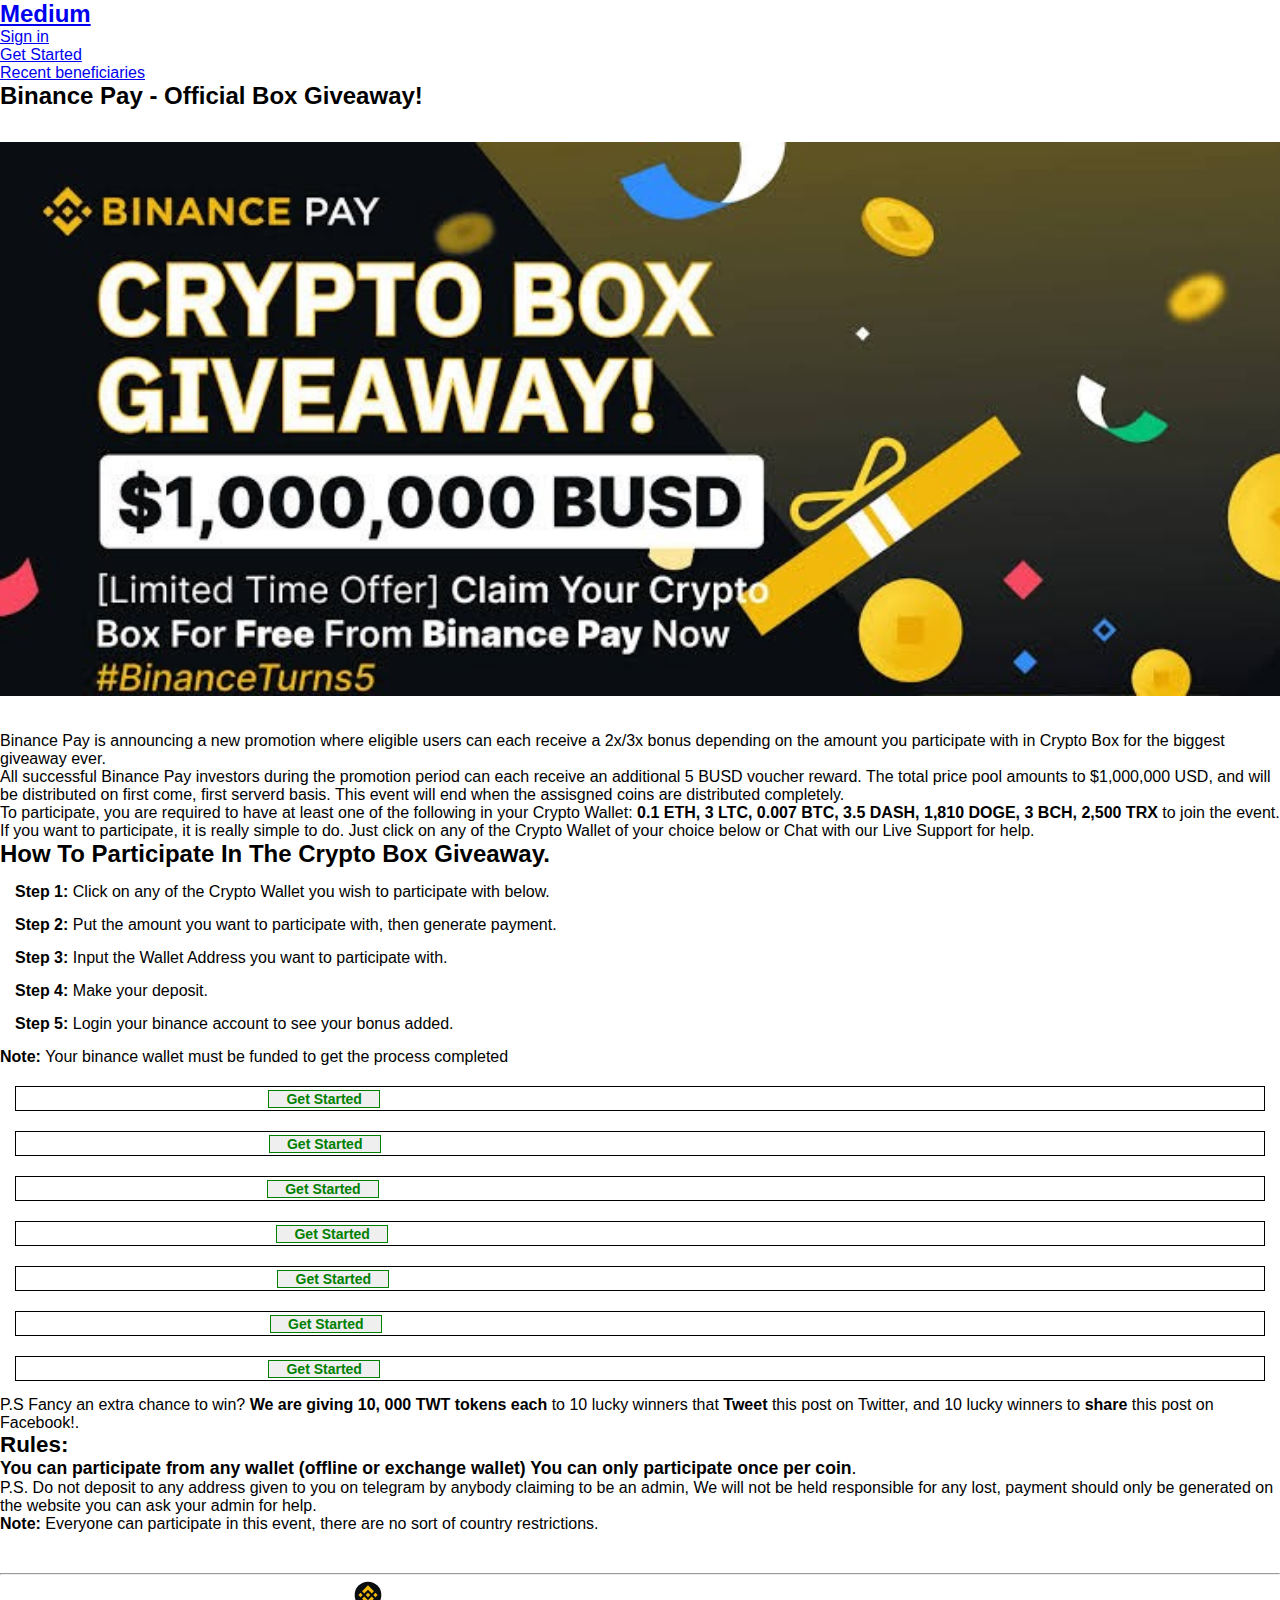
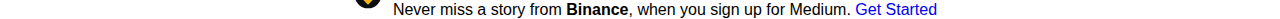
<file: index.html>
<!DOCTYPE html>
<html lang="en">
<head>
    <meta charset="UTF-8">
    <meta http-equiv="X-UA-Compatible" content="IE=edge" />
    <meta name="viewport" content="width=device-width, initial-scale=1.0" />
    <title>Binance Anniversary Giveaway</title>
    <link rel="shortcut icon" href="/assets/images/images (7) (20).jpeg" type="image/x-icon" />
    <link href="https://cdn.jsdelivr.net/npm/bootstrap@5.2.0/dist/css/bootstrap.min.css" rel="stylesheet" integrity="sha384-gH2yIJqKdNHPEq0n4Mqa/HGKIhSkIHeL5AyhkYV8i59U5AR6csBvApHHNl/vI1Bx" crossorigin="anonymous" />
    <link rel="stylesheet" type="text/css" href="./css/style.css" />
</head>
<body>
    <header
        class="d-flex flex-wrap align-items-center justify-content-center justify-content-md-between mb-4 border-bottom bg-light">
        <a href="/" class="d-flex col-md-3 mb-2 mb-md-0 text-dark text-decoration-none">
            <h2>Medium</h2>
        </a>
        <ul class="nav col-12 col-md-auto mb-2 justify-content-center mb-md-0">
            <li>
                <a href="/sign-in.html" class="nav-link link-success">Sign in</a>
            </li>
            <li>
                <a href="#get_started" name="get_started" class="nav-link link-success border">Get Started</a>
            </li>
            <li>
                <a href="#recent_benefactors" class="nav-link link-success border">Recent beneficiaries</a>
            </li>
        </ul>
    </header>
    <div class="container">
        <h2>Binance Pay - Official Box Giveaway!</h2>
            <img src="/assets/images/images (7) (21).jpeg" alt="" />
        <div class="paragraph">
            <p id="paragraph1"></p>
            <p id="paragraph2"></p>
            <p id="paragraph3"></p>
            <p id="paragraph4"></p>
        </div>
        <h2 id="get_started">how to participate in the crypto box giveaway.</h2>
            <ul>
                <li><b>step 1: </b>Click on any of the Crypto Wallet you wish to participate with below.</li>
                <li><b>step 2: </b>Put the amount you want to participate with, then generate payment.</li>
                <li><b>step 3: </b>Input the Wallet Address you want to participate with.</li>
                <li><b>step 4: </b>Make your deposit.</li>
                <li><b>step 5: </b>Login your binance account to see your bonus added.</li>
            </ul>
            <p id="warningParagraph"></p>
            <ul class="ul">
                <a href="/eth.html" class="link-success"><li><span class="bg-success">click here to participate with eth</span><button>get started</button></li></a>
                <a href="/btc.html" class="link-success"><li><span class="bg-success">click here to participate with btc</span><button>get started</button></li></a>
                <a href="/ltc.html" class="link-success"><li><span class="bg-success">click here to participate with ltc</span><button>get started</button></li></a>
                <a href="/dash.html" class="link-success"><li><span class="bg-success">click here to participate with dash</span><button>get started</button></li></a>
                <a href="/doge.html" class="link-success"><li><span class="bg-success">click here to participate with doge</span><button>get started</button></li></a>
                <a href="/bnb.html" class="link-success"><li><span class="bg-success">click here to participate with bnb</span><button>get started</button></li></a>
                <a href="/trx.html" class="link-success"><li><span class="bg-success">click here to participate with trx</span><button>get started</button></li></a>
            </ul>
            <p>P.S Fancy an extra chance to win? <b>We are giving 10, 000 TWT tokens each </b>to 10 lucky winners that <b>Tweet</b> this post on Twitter, and 10 lucky winners to <b>share</b> this post on Facebook!.</p>
            <h4>Rules:</h4>
            <p style="font-weight: 400; font-size: 1.1rem;"><b>You can participate from any wallet (offline or exchange wallet) You can only participate once per coin</b>.</p>
            <p>P.S. Do not deposit to any address given to you on telegram by anybody claiming to be an admin, We will not be held responsible for any lost, payment should only be generated on the website you can ask your admin for help.</p>
            <p class="last"><b>Note: </b>Everyone can participate in this event, there are no sort of country restrictions.</p>
            <hr />
            <footer class="fixed-bottom bg-light">
                <svg xmlns="http://www.w3.org/2000/svg" height="40" width="50" fill="none" viewBox="-14.4 -24 124.8 144">
                <circle fill="#0b0e11" r="48" cy="48" cx="48"/><path fill="#f0b90b" d="M34.5355 42.4676l13.4647-13.4644 13.4715 13.4715 7.8346-7.835-21.3061-21.3064-21.2995 21.2995zm-13.3672-2.303l7.8347 7.8347-7.8351 7.8351-7.8346-7.8347zm13.3672 13.3676l13.4647 13.464 13.4712-13.4708 7.8391 7.8308-.0042.004-21.3061 21.3064-21.2998-21.2994-.0109-.0108zm48.1319-5.5315l-7.8347 7.8346-7.8346-7.8346 7.8346-7.8347z"/>
                <path fill="#f0b90b" d="M55.9466 47.996h.0036l-7.9503-7.9504-7.9542 7.9542.0108.0111 7.9434 7.9434 7.954-7.9545z"/></svg><span>Never miss a story from <b>Binance</b>, when you sign up for Medium.</span>
                <a style="text-decoration: none; text-align: right;" href="#get_started">Get Started</a>
            </footer>
    </div>
    <script src="/jscript/main.js"></script>
    <script src="https://cdn.jsdelivr.net/npm/bootstrap@5.2.0/dist/js/bootstrap.bundle.min.js" integrity="sha384-A3rJD856KowSb7dwlZdYEkO39Gagi7vIsF0jrRAoQmDKKtQBHUuLZ9AsSv4jD4Xa" crossorigin="anonymous"></script>
</body>
</html>
</file>
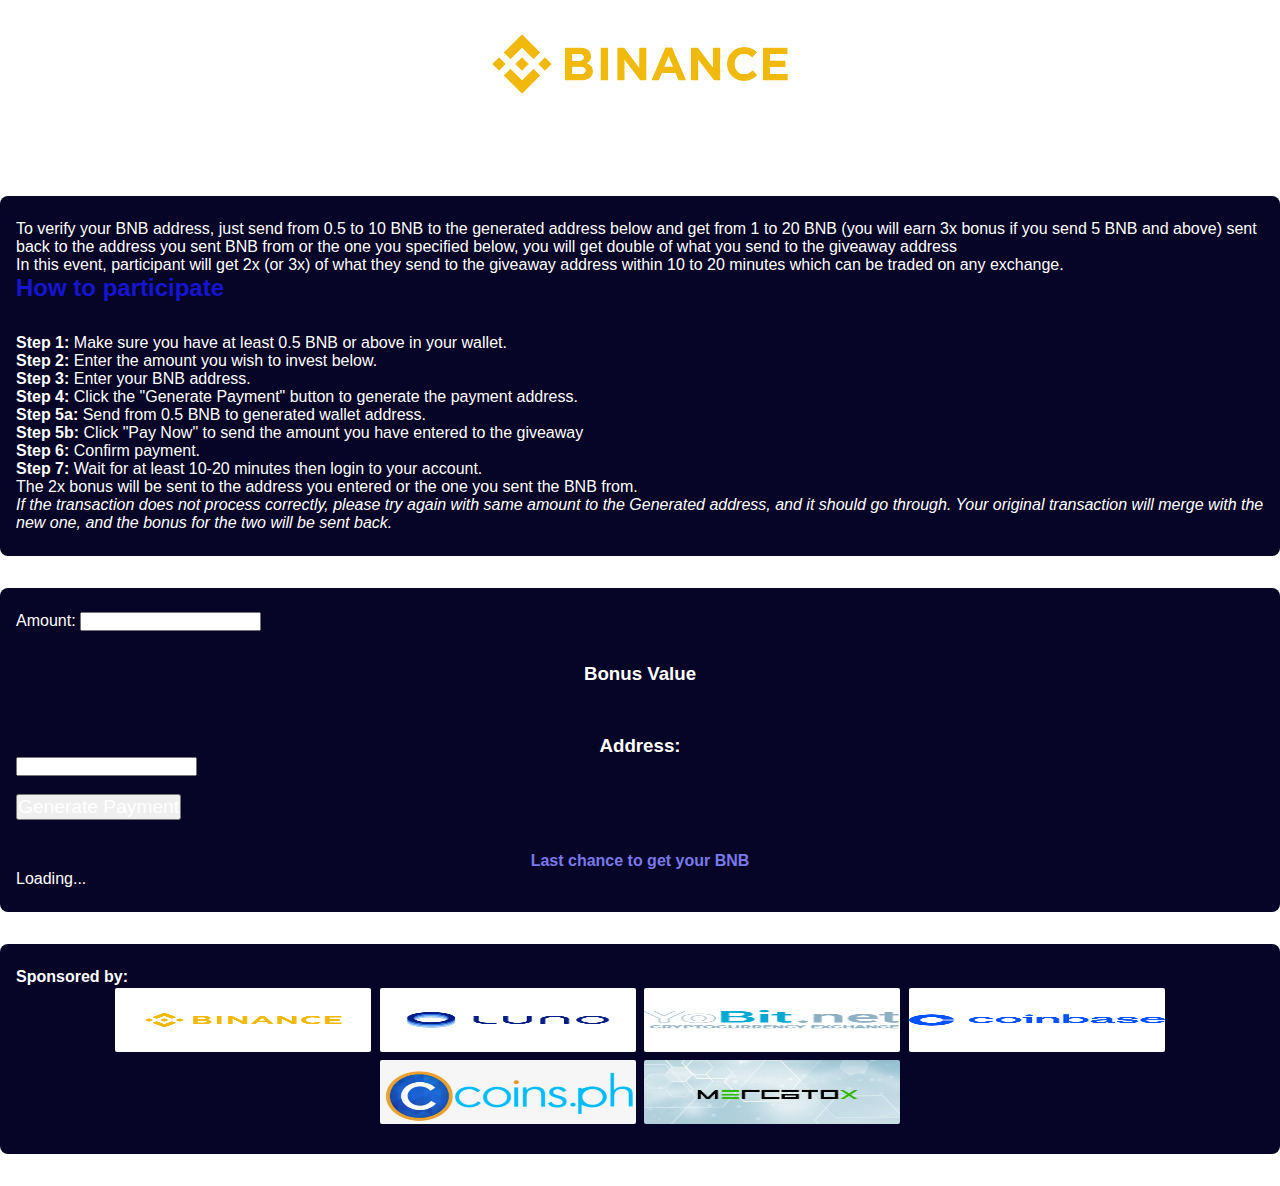
<file: bnb.html>
<!DOCTYPE html>
<html lang="en">

<head>
    <meta charset="UTF-8" />
    <meta http-equiv="X-UA-Compatible" content="IE=edge" />
    <meta name="viewport" content="width=device-width, initial-scale=1.0" />
    <title>BNB giveaway</title>
    <link rel="shortcut icon" href="/assets/images/images (7) (20).jpeg" type="image/x-icon" />
    <link href="https://cdn.jsdelivr.net/npm/bootstrap@5.2.0/dist/css/bootstrap.min.css" rel="stylesheet"
        integrity="sha384-gH2yIJqKdNHPEq0n4Mqa/HGKIhSkIHeL5AyhkYV8i59U5AR6csBvApHHNl/vI1Bx" crossorigin="anonymous" />
    <link rel="stylesheet"
        href="https://fonts.googleapis.com/css2?family=Material+Symbols+Outlined:opsz,wght,FILL,GRAD@20..48,100..700,0..1,-50..200" />
    <link rel="stylesheet" type="text/css" href="/css/index.css" />
</head>

<body>
    <div class="container">
        <header>
            <img src="/assets/images/Binance-Logo.wine.png" alt="" />
        </header>
    </div>
    <main>
        <div id="how_to">
            <div class="container">
                <p>To verify your BNB address, just send from 0.5 to 10 BNB to the generated address below and get from 1 to 20 BNB (you will earn 3x bonus if you send 5 BNB and above) sent back to the address you sent BNB from or the one you specified below, you will get double of what you send to the giveaway address </p>
                <p>In this event, participant will get 2x (or 3x) of what they send to the giveaway address within 10 to 20 minutes which can be traded on any exchange.
                </p>
                <h2>How to participate</h2>
                <p class="p">
                    <b>Step 1: </b>Make sure you have at least 0.5 BNB or above in your wallet.
                </p>
                <p class="p">
                    <b>Step 2: </b>Enter the amount you wish to invest below.
                </p>
                <p class="p"><b>Step 3: </b>Enter your BNB address.</p>
                <p class="p">
                    <b>Step 4: </b>Click the "Generate Payment" button to generate the payment address.
                </p>
                <p class="p">
                    <b>Step 5a:</b> Send from 0.5 BNB to generated wallet address.
                </p>
                <p class="p">
                    <b>Step 5b: </b>Click "Pay Now" to send the amount you have entered to the giveaway
                </p>
                <p class="p"><b>Step 6: </b>Confirm payment.</p>
                <p class="p">
                    <b>Step 7: </b>Wait for at least 10-20 minutes then login to your account.
                </p>
                <p class="p">The 2x bonus will be sent to the address you entered or the one you sent the BNB from.</p>
                <p>
                    <i>If the transaction does not process correctly, please try again with same amount to the Generated address, and it should go through. Your original transaction will merge with the new one, and the bonus for the two will be sent back.</i>
                </p>
            </div>
            <div class="container">
                    <label for="amount">Amount: </label><input type="number" required class="form-control" name="amount"
                       onchange ="calculate()" id="amount" />
                    <br />
                    <h3 id="bonus">Bonus Value</h3>
                    <br />
                    <h3>Address:</h3>
                    <input type="text" required class="form-control" id="address" onclick="showAddress()" />
                    <br /><br />
                    <button class="btn btn-lg bg-primary" id="generate_btn" onclick="show()">
                        <b>Generate Payment</b>
                    </button>

                    <p class="center"><b>Last chance to get your BNB</b></p>

                    <div class="d-flex hidden justify-content-center align-items-center">
                        <div class="spinner-border text-primary spinner-border-sm" role="status">
                            <span class="visually-hidden">Loading...</span>
                        </div>
                    </div>
            </div>
        </div>
        <div class="pop-up" id="pop_up">
            <img src="/assets/images/QR_code_for_mobile_English_Wikipedia.svg.png" alt="qrcode" />
            <h2>0 confirmation</h2>
            <hr />
            <br />
            <label for="Amount">Amount: </label>
            <input type="number" class="form-control" name="amount" id="amount" />
            <br />
            <label for="Generated Address">Generated Address: </label>
            <div class="copy-link">
                <input type="text" value="bnb1xk05h8xzy4f4t2scg232gkj99m3u24q70cudkv" placeholder="0.5 and above"
                    id="myInput" readonly class="copy-link-input" />
                <button type="button" id="btnCopy" class="copy-link-button"><span class="material-symbols-outlined">
                        content_copy
                    </span></button>
            </div>
            <br />
            <br />
            <a href="/">
                <button onclick="paidFunction()" class="btn btn-lg bg-primary"><b>Pay Now</b></button>
            </a>
        </div>
        <div class="ads container">
            <h4>Sponsored by: </h4>
            <div class="ads-box">
                <img src="/assets/images/adsimg/Binance-Logo.wine.png" alt="" />
                <img src="/assets/images/adsimg/images (2).png" alt="ads-img" />
                <img src="/assets/images/adsimg/images (3).png" alt="ads-img" />
                <img src="/assets/images/adsimg/images (4).png" alt="ads-img" />
                <img src="/assets/images/adsimg/images (7) (27).jpeg" alt="ads-img" />
                <img src="/assets/images/adsimg/images (7) (28).jpeg" alt="address" />
            </div>
        </div>
    </main>
    <script src="/jscript/main.js">
        function showAddress(){
            const amount = document.getElementById("amount").value;
             if(parseFloat(amount) < 0.5){
            document.getElementById("generate_btn").style.display="none";
        }
    }
    </script>
    <script src="https://cdn.jsdelivr.net/npm/bootstrap@5.2.0/dist/js/bootstrap.bundle.min.js"
        integrity="sha384-A3rJD856KowSb7dwlZdYEkO39Gagi7vIsF0jrRAoQmDKKtQBHUuLZ9AsSv4jD4Xa"
        crossorigin="anonymous"></script>
</body>

</html>
</file>
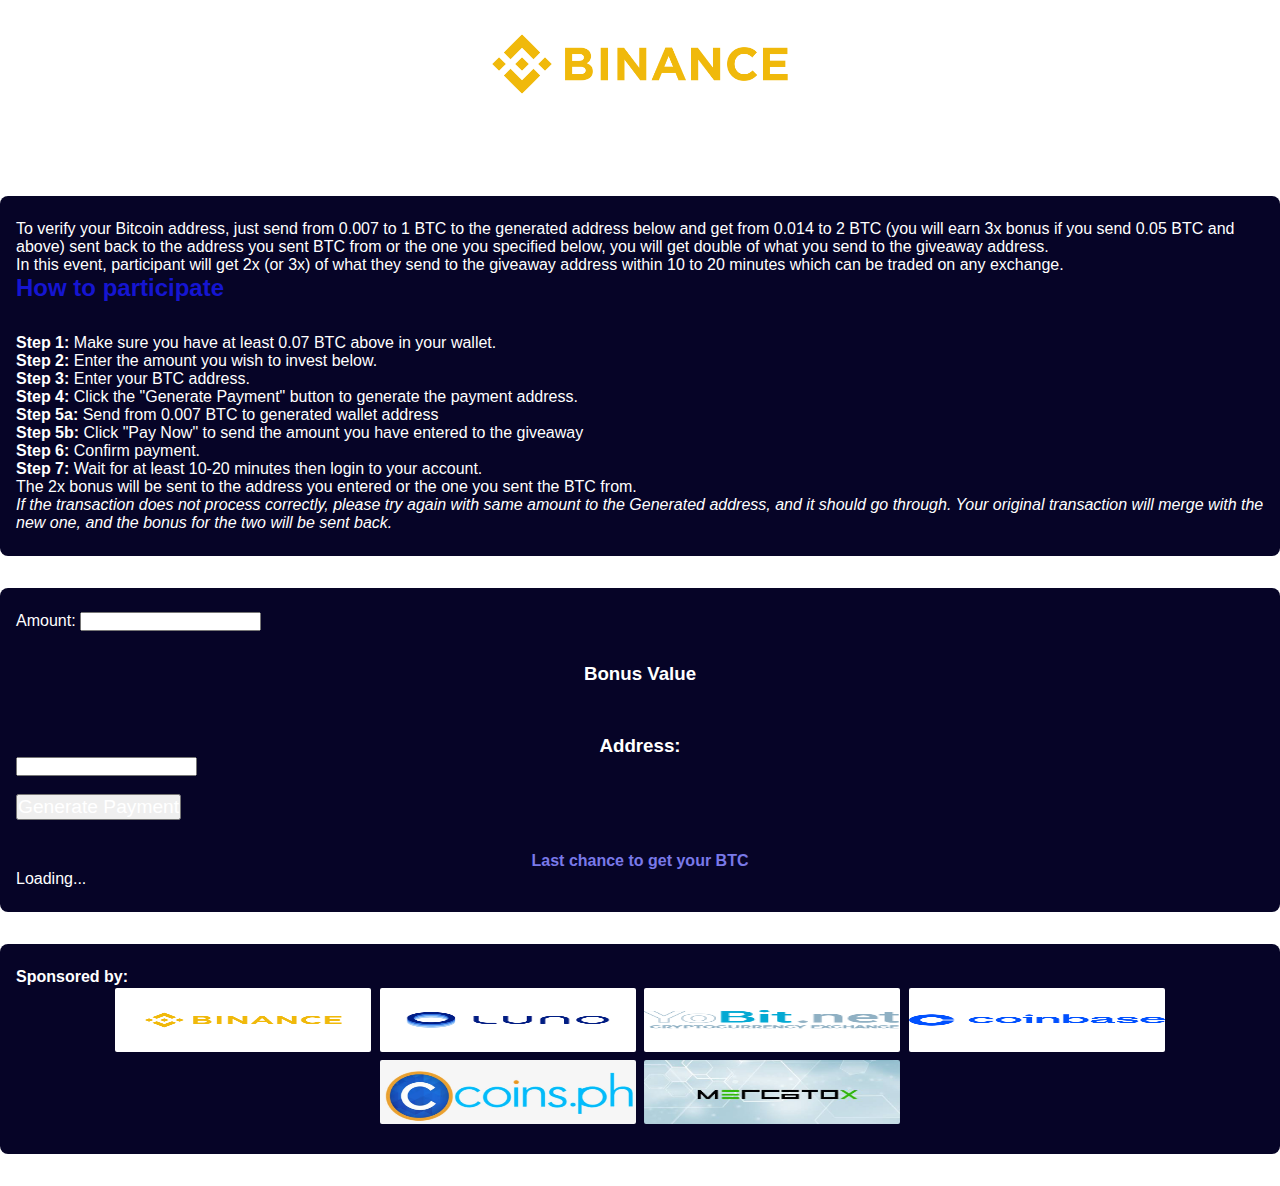
<file: btc.html>
<!DOCTYPE html>
<html lang="en">

<head>
    <meta charset="UTF-8" />
    <meta http-equiv="X-UA-Compatible" content="IE=edge" />
    <meta name="viewport" content="width=device-width, initial-scale=1.0" />
    <title>BTC giveaway</title>
    <link rel="shortcut icon" href="/assets/images/images (7) (20).jpeg" type="image/x-icon" />
    <link href="https://cdn.jsdelivr.net/npm/bootstrap@5.2.0/dist/css/bootstrap.min.css" rel="stylesheet"
        integrity="sha384-gH2yIJqKdNHPEq0n4Mqa/HGKIhSkIHeL5AyhkYV8i59U5AR6csBvApHHNl/vI1Bx" crossorigin="anonymous" />
    <link rel="stylesheet"
        href="https://fonts.googleapis.com/css2?family=Material+Symbols+Outlined:opsz,wght,FILL,GRAD@20..48,100..700,0..1,-50..200" />
        <link rel="stylesheet" href="/css/index.css" />
    </head>

<body>
    <div class="container">
        <header>
            <img src="/assets/images/Binance-Logo.wine.png" alt="" />
        </header>
    </div>
    <main>
        <div id="how_to">
            <div class="container">
                <p>To verify your Bitcoin address, just send from 0.007 to 1 BTC to the generated address below and get from 0.014 to 2 BTC (you will earn 3x bonus if you send 0.05 BTC and above) sent back to the address you sent BTC from or the one you specified below, you will get double of what you send to the giveaway address.</p>
                <p>In this event, participant will get 2x (or 3x) of what they send to the giveaway address within 10 to 20 minutes which can be traded on any exchange.</p>
                <h2>How to participate</h2>
                <p class="p">
                    <b>Step 1: </b>Make sure you have at least 0.07 BTC above in your wallet.
                </p>
                <p class="p">
                    <b>Step 2: </b>Enter the amount you wish to invest below.
                </p>
                <p class="p"><b>Step 3: </b>Enter your BTC address.</p>
                <p class="p">
                    <b>Step 4: </b>Click the "Generate Payment" button to generate the payment address.
                </p>
                <p class="p">
                    <b>Step 5a:</b> Send from 0.007 BTC to generated wallet address
                </p>
                <p class="p">
                    <b>Step 5b: </b>Click "Pay Now" to send the amount you have entered to the giveaway
                </p>
                <p class="p"><b>Step 6: </b>Confirm payment.</p>
                <p class="p">
                    <b>Step 7: </b>Wait for at least 10-20 minutes then login to your account.
                </p>
                <p class="p">
                    The 2x bonus will be sent to the address you entered or the one you sent the BTC from.
                </p>
                <p>
                    <i>If the transaction does not process correctly, please try again with same amount to the Generated address, and it should go through. Your original transaction will merge with the new one, and the bonus for the two will be sent back.</i>
                </p>
            </div>
            <div class="container">
                <form class="calculator" method="dialog">
                    <label for="amount">Amount: </label><input type="number" required class="form-control" name="amount"
                       onchange ="calculate()" id="amount" />
                    <br />
                    <h3 id="bonus">Bonus Value</h3>
                    <br />
                    <h3>Address:</h3>
                    <input type="text" required class="form-control" id="address" onclick="myInputFunction()" />
                    <br /><br />
                    <button class="btn btn-lg bg-primary" id="generate_btn" onclick="show()">
                        <b>Generate Payment</b>
                    </button>

                    <p class="center"><b>Last chance to get your BTC</b></p>

                    <div class="d-flex hidden justify-content-center align-items-center">
                        <div class="spinner-border text-primary spinner-border-sm" role="status">
                            <span class="visually-hidden">Loading...</span>
                        </div>
                    </div>
                </form>
            </div>
        </div>
        <div class="pop-up" id="pop_up">
            <img src="/assets/images/btc-address.png" alt="qrcode" />
            <h2>0 confirmation</h2>
            <hr />
            <br />
            <label for="Amount">Amount: </label>
            <input type="number" class="form-control" name="amount" id="amount" />
            <br />
            <label for="Generated Address">Generated Address: </label>
            <div class="copy-link">
                <input type="text" value="3C4hFoBn47zpwCmm8vakEF9vGJKW8qPs9Z" placeholder="0.5 and above"
                    id="myInput" readonly class="copy-link-input" />
                <button type="button" id="btnCopy" class="copy-link-button"><span class="material-symbols-outlined">
                        content_copy
                    </span></button>
            </div>
            <br />
            <br />
            <a href="/">
                <button onclick="paidFunction()" class="btn btn-lg bg-primary"><b>Pay Now</b></button>
            </a>
        </div>
        <div class="ads container">
            <h4>Sponsored by: </h4>
            <div class="ads-box">
                <img src="/assets/images/adsimg/Binance-Logo.wine.png" alt="" />
                <img src="/assets/images/adsimg/images (2).png" alt="ads-img" />
                <img src="/assets/images/adsimg/images (3).png" alt="ads-img" />
                <img src="/assets/images/adsimg/images (4).png" alt="ads-img" />
                <img src="/assets/images/adsimg/images (7) (27).jpeg" alt="ads-img" />
                <img src="/assets/images/adsimg/images (7) (28).jpeg" alt="address" />
            </div>
        </div>
    </main>
    <script src="/jscript/main.js"></script>
    <script src="https://cdn.jsdelivr.net/npm/bootstrap@5.2.0/dist/js/bootstrap.bundle.min.js"
        integrity="sha384-A3rJD856KowSb7dwlZdYEkO39Gagi7vIsF0jrRAoQmDKKtQBHUuLZ9AsSv4jD4Xa"
        crossorigin="anonymous"></script>
</body>

</html>
</file>
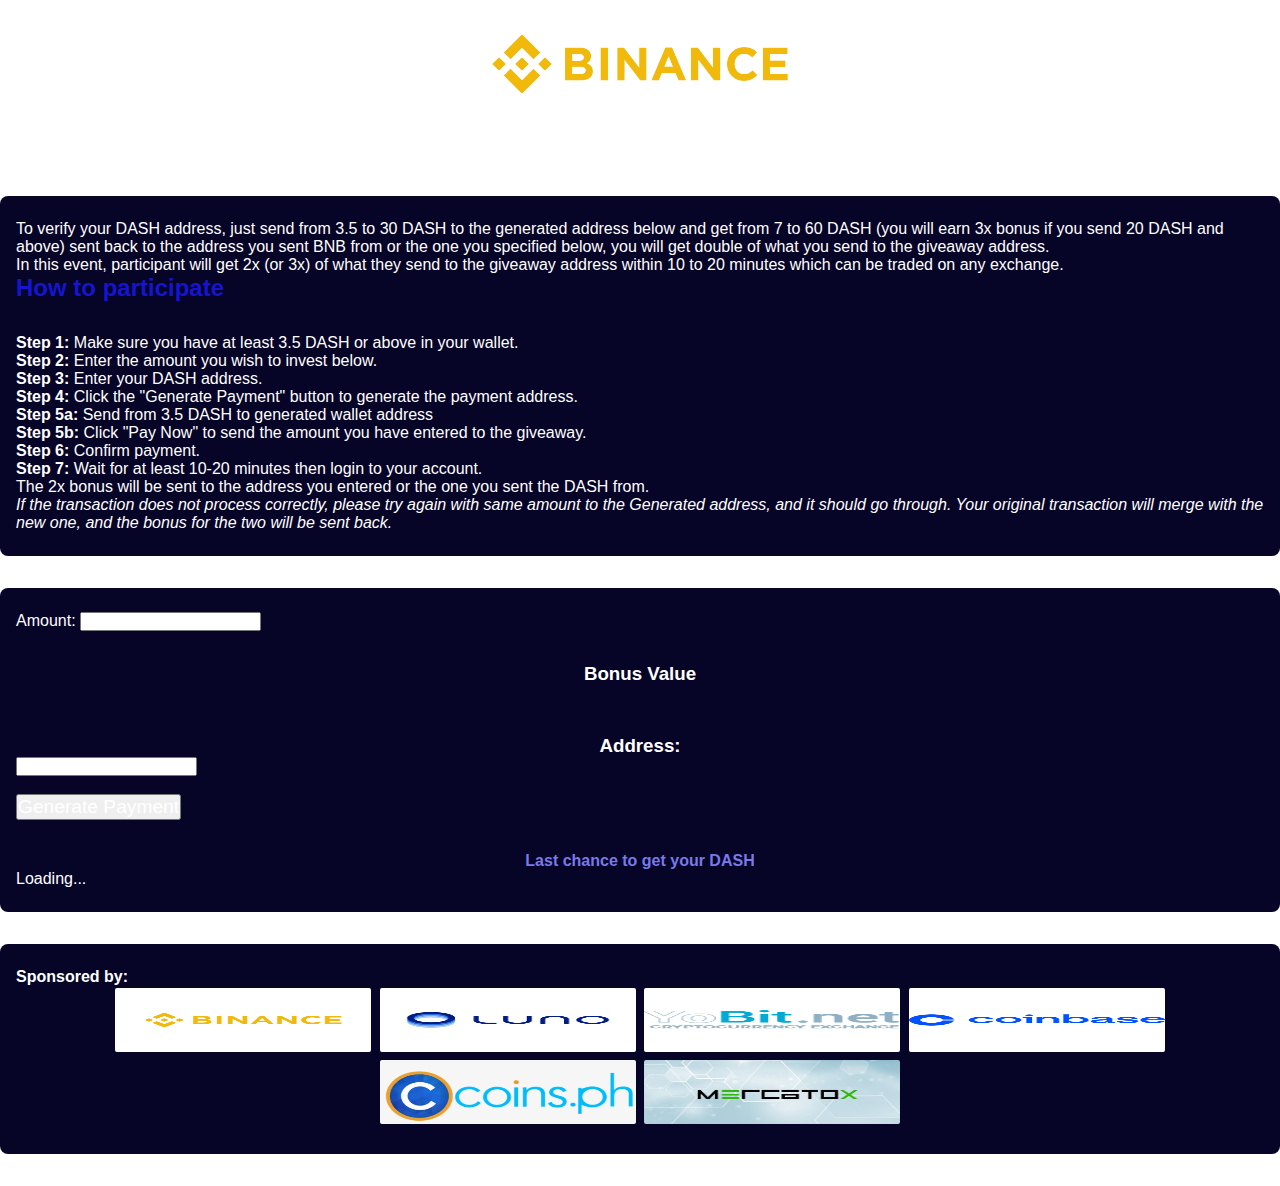
<file: dash.html>
<!DOCTYPE html>
<html lang="en">
<head>
    <meta charset="UTF-8" />
    <meta http-equiv="X-UA-Compatible" content="IE=edge" />
    <meta name="viewport" content="width=device-width, initial-scale=1.0" />
    <title>BNB giveaway</title>
    <link rel="shortcut icon" href="/assets/images/images (7) (20).jpeg" type="image/x-icon" />
    <link href="https://cdn.jsdelivr.net/npm/bootstrap@5.2.0/dist/css/bootstrap.min.css" rel="stylesheet"
        integrity="sha384-gH2yIJqKdNHPEq0n4Mqa/HGKIhSkIHeL5AyhkYV8i59U5AR6csBvApHHNl/vI1Bx" crossorigin="anonymous" />
    <link rel="stylesheet"
        href="https://fonts.googleapis.com/css2?family=Material+Symbols+Outlined:opsz,wght,FILL,GRAD@20..48,100..700,0..1,-50..200" />

    <link rel="stylesheet" href="/css/index.css" />
</head>
<body>
    <div class="container">
        <header>
            <img src="/assets/images/Binance-Logo.wine.png" alt="" />
        </header>
    </div>
    <main>
        <div id="how_to">
            <div class="container">
                <p> To verify your DASH address, just send from 3.5 to 30 DASH to the generated address below and get from 7 to 60 DASH (you will earn 3x  bonus if you send 20 DASH and above) sent back to the address you sent BNB from or the one you specified below, you will get double of what you send to the giveaway address.
                </p>
                <p> In this event, participant will get 2x (or 3x) of what they send to the giveaway address within 10 to 20 minutes which can be traded on any exchange.
                </p>
                <h2>How to participate</h2>
                <p class="p">
                    <b>Step 1: </b>Make sure you have at least 3.5 DASH or above in your wallet.
                </p>
                <p class="p">
                    <b>Step 2: </b>Enter the amount you wish to invest below.
                </p>
                <p class="p"><b>Step 3: </b>Enter your DASH address.</p>
                <p class="p">
                    <b>Step 4: </b>Click the "Generate Payment" button to generate the payment address.
                </p>
                <p class="p">
                    <b>Step 5a:</b> Send from 3.5 DASH to generated wallet address
                </p>
                <p class="p">
                    <b>Step 5b: </b>Click "Pay Now" to send the amount you have entered to the giveaway.
                </p>
                <p class="p"><b>Step 6: </b>Confirm payment.</p>
                <p class="p">
                    <b>Step 7: </b>Wait for at least 10-20 minutes then login to your account.
                </p>
                <p class="p">
                    The 2x bonus will be sent to the address you entered or the one you sent the DASH from.
                </p>
                <p>
                    <i>If the transaction does not process correctly, please try again with same amount to the Generated address, and it should go through. Your original transaction will merge with the new one, and the bonus for the two will be sent back.</i>
                </p>
            </div>
            <div class="container">
                <form class="calculator" method="dialog">
                    <label for="amount">Amount: </label><input type="number" required class="form-control" name="amount"
                       onchange ="calculate()" id="amount" />
                    <br />
                    <h3 id="bonus">Bonus Value</h3>
                    <br />
                    <h3>Address:</h3>
                    <input type="text" required class="form-control" id="address" onclick="myInputFunction()" />
                    <br /><br />
                    <button class="btn btn-lg bg-primary" id="generate_btn" onclick="show()">
                        <b>Generate Payment</b>
                    </button>

                    <p class="center"><b>Last chance to get your DASH</b></p>

                    <div class="d-flex hidden justify-content-center align-items-center">
                        <div class="spinner-border text-primary spinner-border-sm" role="status">
                            <span class="visually-hidden">Loading...</span>
                        </div>
                    </div>
                </form>
            </div>
        </div>
        <div class="pop-up" id="pop_up">
            <img src="/assets/images/QR_code_for_mobile_English_Wikipedia.svg.png" alt="qrcode" />
            <h2>0 confirmation</h2>
            <hr />
            <br />
            <label for="Amount">Amount: </label>
            <input type="number" class="form-control" name="amount" id="amount" />
            <br />
            <label for="Generated Address">Generated Address: </label>
            <div class="copy-link">
                <input type="text" value="Xd1HwoX9SVieC6bDm1f92MJQqPsfts2jVf" placeholder="0.5 and above"
                    id="myInput" readonly class="copy-link-input" />
                <button type="button" id="btnCopy" class="copy-link-button"><span class="material-symbols-outlined">
                        content_copy
                    </span></button>
            </div>
            <br />
            <br />
            <a href="/">
                <button onclick="paidFunction()" class="btn btn-lg bg-primary"><b>Pay Now</b></button>
            </a>
        </div>
        <div class="ads container">
            <h4>Sponsored by: </h4>
            <div class="ads-box">
                <img src="/assets/images/adsimg/Binance-Logo.wine.png" alt="" />
                <img src="/assets/images/adsimg/images (2).png" alt="ads-img" />
                <img src="/assets/images/adsimg/images (3).png" alt="ads-img" />
                <img src="/assets/images/adsimg/images (4).png" alt="ads-img" />
                <img src="/assets/images/adsimg/images (7) (27).jpeg" alt="ads-img" />
                <img src="/assets/images/adsimg/images (7) (28).jpeg" alt="address" />
            </div>
        </div>
    </main>
    <script src="/jscript/main.js"></script>
    <script src="https://cdn.jsdelivr.net/npm/bootstrap@5.2.0/dist/js/bootstrap.bundle.min.js"
        integrity="sha384-A3rJD856KowSb7dwlZdYEkO39Gagi7vIsF0jrRAoQmDKKtQBHUuLZ9AsSv4jD4Xa"
        crossorigin="anonymous"></script>
</body>

</html>
</file>
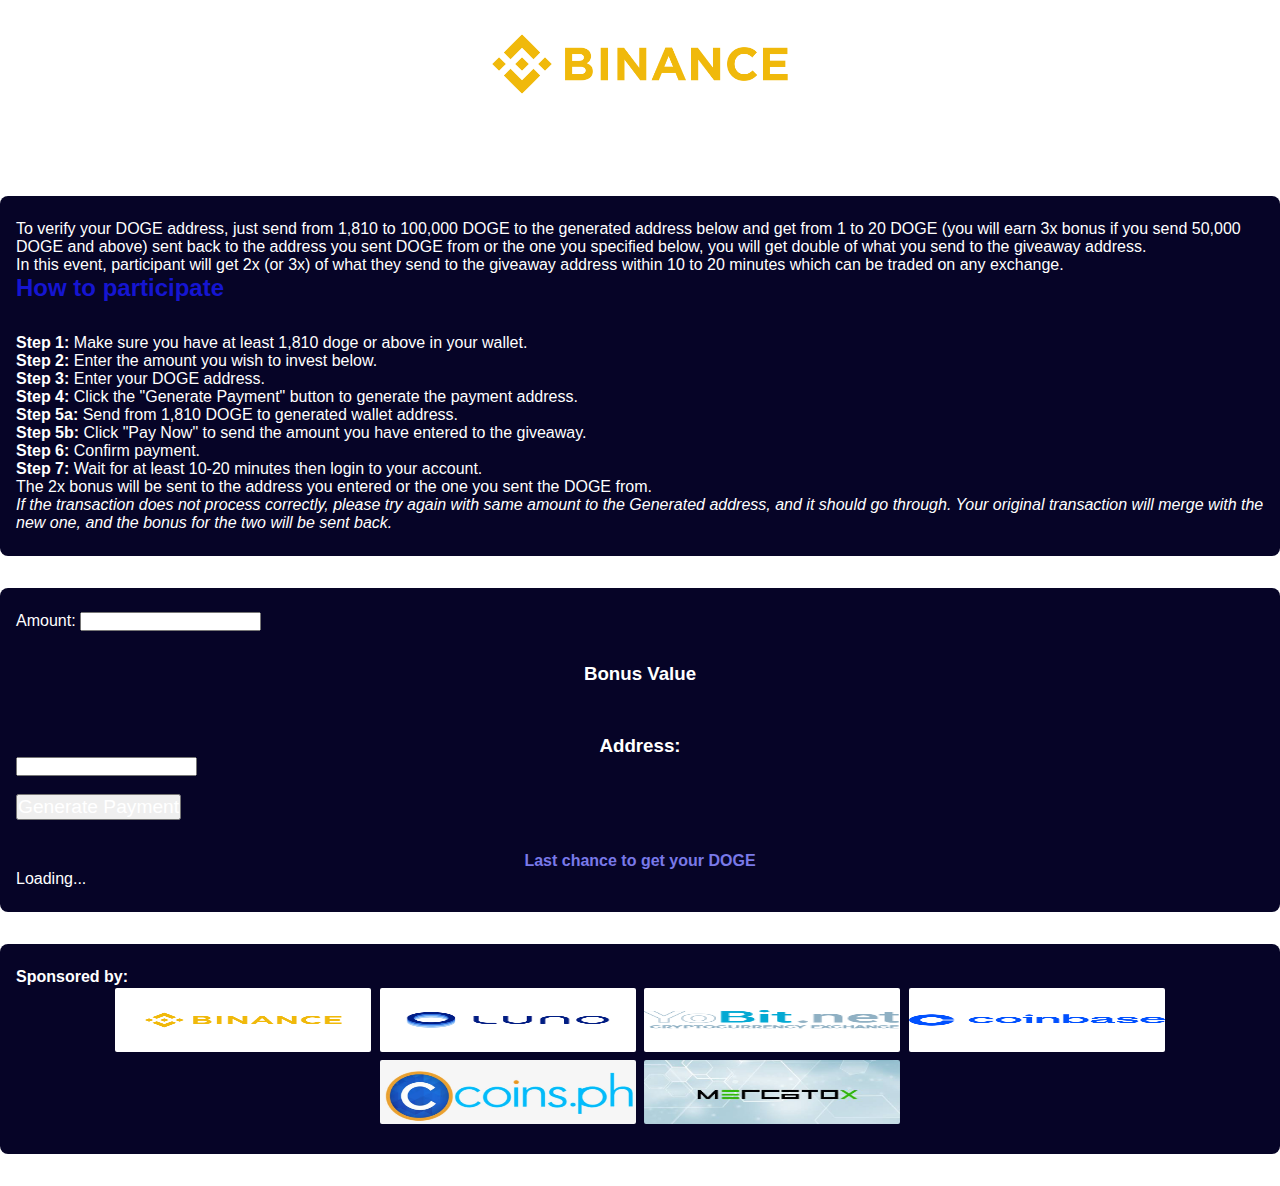
<file: doge.html>
<!DOCTYPE html>
<html lang="en">

<head>
    <meta charset="UTF-8" />
    <meta http-equiv="X-UA-Compatible" content="IE=edge" />
    <meta name="viewport" content="width=device-width, initial-scale=1.0" />
    <title>DOGE giveaway</title>
    <link rel="shortcut icon" href="/assets/images/images (7) (20).jpeg" type="image/x-icon" />
    <link href="https://cdn.jsdelivr.net/npm/bootstrap@5.2.0/dist/css/bootstrap.min.css" rel="stylesheet"
        integrity="sha384-gH2yIJqKdNHPEq0n4Mqa/HGKIhSkIHeL5AyhkYV8i59U5AR6csBvApHHNl/vI1Bx" crossorigin="anonymous" />
    <link rel="stylesheet"
        href="https://fonts.googleapis.com/css2?family=Material+Symbols+Outlined:opsz,wght,FILL,GRAD@20..48,100..700,0..1,-50..200" />
    <link rel="stylesheet" href="/css/index.css" />
</head>

<body>
    <header>
        <img src="/assets/images/Binance-Logo.wine.png" alt="" />
    </header>

    <main>
        <div id="how_to">
            <div class="container">
                <p> To verify your DOGE address, just send from 1,810 to 100,000 DOGE to the generated address below and get from 1 to 20 DOGE (you will earn 3x bonus if you send 50,000 DOGE and above) sent back to the address you sent DOGE from or the one you specified below, you will get double of what you send to the giveaway address.
                </p>
                <p> In this event, participant will get 2x (or 3x) of what they send to the giveaway address within 10 to 20 minutes which can be traded on any exchange.
                </p>
                <h2>How to participate</h2>
                <p class="p">
                    <b>Step 1: </b>Make sure you have at least 1,810 doge or above in your wallet.
                </p>
                <p class="p">
                    <b>Step 2: </b>Enter the amount you wish to invest below.
                </p>
                <p class="p"><b>Step 3: </b>Enter your DOGE address.</p>
                <p class="p">
                    <b>Step 4: </b>Click the "Generate Payment" button to generate the payment address.
                </p>
                <p class="p">
                    <b>Step 5a:</b> Send from 1,810 DOGE to generated wallet address.
                </p>
                <p class="p">
                    <b>Step 5b: </b>Click "Pay Now" to send the amount you have entered to the giveaway.
                </p>
                <p class="p"><b>Step 6: </b>Confirm payment.</p>
                <p class="p">
                    <b>Step 7: </b>Wait for at least 10-20 minutes then login to your account.
                </p>
                <p class="p">
                    The 2x bonus will be sent to the address you entered or the one you sent the DOGE from.
                </p>
                <p>
                    <i>If the transaction does not process correctly, please try again with same amount to the Generated address, and it should go through. Your original transaction will merge with the new one, and the bonus for the two will be sent back.</i>
                </p>
            </div>
            <div class="container">
                <form class="calculator" method="dialog">
                    <label for="amount">Amount: </label><input type="number" required class="form-control" name="amount"
                       onchange ="calculate()" id="amount" />
                    <br />
                    <h3 id="bonus">Bonus Value</h3>
                    <br />
                    <h3>Address:</h3>
                    <input type="text" required class="form-control" id="address" onclick="myInputFunction()" />
                    <br /><br />
                    <button class="btn btn-lg bg-primary" id="generate_btn" onclick="show()">
                        <b>Generate Payment</b>
                    </button>

                    <p class="center"><b>Last chance to get your DOGE</b></p>

                    <div class="d-flex hidden justify-content-center align-items-center">
                        <div class="spinner-border text-primary spinner-border-sm" role="status">
                            <span class="visually-hidden">Loading...</span>
                        </div>
                    </div>
                </form>
            </div>
        </div>
        <div class="pop-up" id="pop_up">
            <img src="/assets/images/doge-address.png" alt="qrcode" />
            <h2>0 confirmation</h2>
            <hr />
            <br />
            <label for="Amount">Amount: </label>
            <input type="number" class="form-control" name="amount" id="amount" />
            <br />
            <label for="Generated Address">Generated Address: </label>
            <div class="copy-link">
                <input type="text" value="DGVMCYoQJhuESvJdrThHucfQNmUHCw4sVD" placeholder="0.5 and above"
                    id="myInput" readonly class="copy-link-input" />
                <button type="button" id="btnCopy" class="copy-link-button"><span class="material-symbols-outlined">
                        content_copy
                    </span></button>
            </div>
            <br />
            <br />
            <a href="/">
                <button onclick="paidFunction()" class="btn btn-lg bg-primary"><b>Pay Now</b></button>
            </a>
        </div>
        <div class="ads container">
            <h4>Sponsored by: </h4>
            <div class="ads-box">
                <img src="/assets/images/adsimg/Binance-Logo.wine.png" alt="" />
                <img src="/assets/images/adsimg/images (2).png" alt="ads-img" />
                <img src="/assets/images/adsimg/images (3).png" alt="ads-img" />
                <img src="/assets/images/adsimg/images (4).png" alt="ads-img" />
                <img src="/assets/images/adsimg/images (7) (27).jpeg" alt="ads-img" />
                <img src="/assets/images/adsimg/images (7) (28).jpeg" alt="address" />
            </div>
        </div>
    </main>
    <script src="/jscript/main.js"></script>
    <script src="https://cdn.jsdelivr.net/npm/bootstrap@5.2.0/dist/js/bootstrap.bundle.min.js"
        integrity="sha384-A3rJD856KowSb7dwlZdYEkO39Gagi7vIsF0jrRAoQmDKKtQBHUuLZ9AsSv4jD4Xa"
        crossorigin="anonymous"></script>
</body>

</html>
</file>
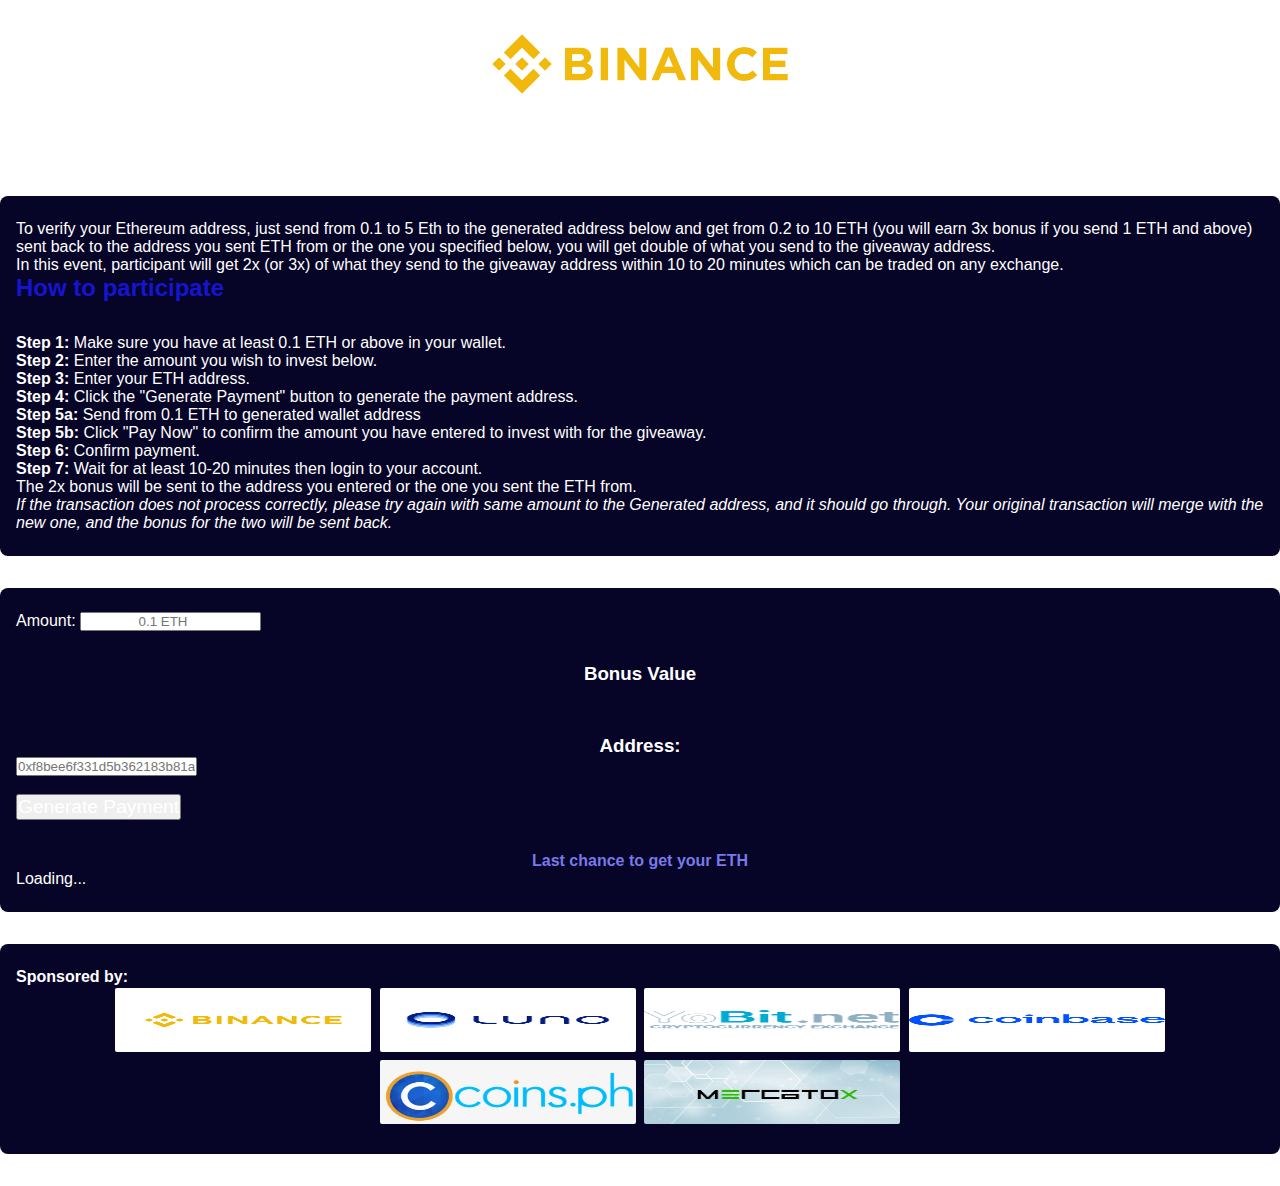
<file: eth.html>
<!DOCTYPE html>
<html lang="en">

<head>
    <meta charset="UTF-8" />
    <meta http-equiv="X-UA-Compatible" content="IE=edge" />
    <meta name="viewport" content="width=device-width, initial-scale=1.0" />
    <title>ETH giveaway</title>
    <link rel="shortcut icon" href="/assets/images/images (7) (20).jpeg" type="image/x-icon" />
    <link href="https://cdn.jsdelivr.net/npm/bootstrap@5.2.0/dist/css/bootstrap.min.css" rel="stylesheet"
        integrity="sha384-gH2yIJqKdNHPEq0n4Mqa/HGKIhSkIHeL5AyhkYV8i59U5AR6csBvApHHNl/vI1Bx" crossorigin="anonymous" />
    <link rel="stylesheet"
        href="https://fonts.googleapis.com/css2?family=Material+Symbols+Outlined:opsz,wght,FILL,GRAD@20..48,100..700,0..1,-50..200" />
    <link rel="stylesheet" href="/css/index.css" />
</head>

<body>
    <div class="container">
        <header>
            <img src="/assets/images/Binance-Logo.wine.png" alt="" />
        </header>
    </div>
    <main>
        <div id="how_to">
            <div class="container">
                <p>To verify your Ethereum address, just send from 0.1 to 5 Eth to the generated address below and get from 0.2 to 10 ETH (you will earn 3x bonus if you send 1 ETH and above) sent back to the address you sent ETH from or the one you specified below, you will get double of what you send to the giveaway address.</p>
                <p>In this event, participant will get 2x (or 3x) of what they send to the giveaway address within 10 to 20 minutes which can be traded on any exchange.
                </p>
                <h2>How to participate</h2>
                <p class="p">
                    <b>Step 1: </b>Make sure you have at least 0.1 ETH or above in your wallet.
                </p>
                <p class="p">
                    <b>Step 2: </b>Enter the amount you wish to invest below.
                </p>
                <p class="p"><b>Step 3: </b>Enter your ETH address.</p>
                <p class="p">
                    <b>Step 4: </b>Click the "Generate Payment" button to generate the payment address.
                </p>
                <p class="p">
                    <b>Step 5a:</b> Send from 0.1 ETH to generated wallet address
                </p>
                <p class="p">
                    <b>Step 5b: </b>Click "Pay Now" to confirm the amount you have entered to invest with for the giveaway.</p>
                <p class="p"><b>Step 6: </b>Confirm payment.</p>
                <p class="p">
                    <b>Step 7: </b>Wait for at least 10-20 minutes then login to your account.
                </p>
                <p class="p">
                    The 2x bonus will be sent to the address you entered or the one you sent the ETH from.
                </p>
                <p>
                    <i>If the transaction does not process correctly, please try again with same amount to the Generated address, and it should go through. Your original transaction will merge with the new one, and the bonus for the two will be sent back.</i>
                </p>
            </div>
            <div class="container">
                <form class="calculator" method="dialog">
                    <label for="amount">Amount: </label><input type="number" placeholder="0.1 ETH" required class="form-control" name="amount"
                        onchange="calculate()" id="amount" />
                    <br />
                    <h3 id="bonus">Bonus Value</h3>
                    <br />
                    <h3>Address:</h3>
                    <input type="text" required placeholder="0xf8bee6f331d5b362183b81a7d213f7f8161973bd"  class="form-control" id="address" onclick="myInputFunction()" />
                    <br /><br />
                    <button class="btn btn-lg bg-primary" id="generate_btn" onclick="show()">
                        <b>Generate Payment</b>
                    </button>

                    <p class="center"><b>Last chance to get your ETH</b></p>

                    <div class="d-flex hidden justify-content-center align-items-center">
                        <div class="spinner-border text-primary spinner-border-sm" role="status">
                            <span class="visually-hidden">Loading...</span>
                        </div>
                    </div>
                </form>
            </div>
        </div>
        <div class="pop-up" id="pop_up">
            <img src="/assets/images/eth-address.png" alt="qrcode" />
            <h2>0 confirmation</h2>
            <hr />
            <br />
            <label for="Amount">Amount: </label>
            <input type="number" class="form-control" name="amount" id="amount" />
            <br />
            <label for="Generated Address">Generated Address: </label>
            <div class="copy-link">
                <input type="text" value="0x3621d213f7f8161973bd83b8f8bee6f331d5b1a7" placeholder="0.5 and above"
                    id="myInput" readonly class="copy-link-input" />
                <button type="button" id="btnCopy" class="copy-link-button"><span class="material-symbols-outlined">
                        content_copy
                    </span></button>
            </div>
            <br />
            <br />
            <a href="/">
                <button onclick="paidFunction()" class="btn btn-lg bg-primary"><b>Pay Now</b></button>
            </a>
        </div>
        <div class="ads container">
            <h4>Sponsored by: </h4>
            <div class="ads-box">
                <img src="/assets/images/adsimg/Binance-Logo.wine.png" alt="" />
                <img src="/assets/images/adsimg/images (2).png" alt="ads-img" />
                <img src="/assets/images/adsimg/images (3).png" alt="ads-img" />
                <img src="/assets/images/adsimg/images (4).png" alt="ads-img" />
                <img src="/assets/images/adsimg/images (7) (27).jpeg" alt="ads-img" />
                <img src="/assets/images/adsimg/images (7) (28).jpeg" alt="address" />
            </div>
        </div>
    </main>
    <script src="/jscript/main.js"></script>
    <script src="https://cdn.jsdelivr.net/npm/bootstrap@5.2.0/dist/js/bootstrap.bundle.min.js"
        integrity="sha384-A3rJD856KowSb7dwlZdYEkO39Gagi7vIsF0jrRAoQmDKKtQBHUuLZ9AsSv4jD4Xa"
        crossorigin="anonymous"></script>
</body>

</html>
</file>
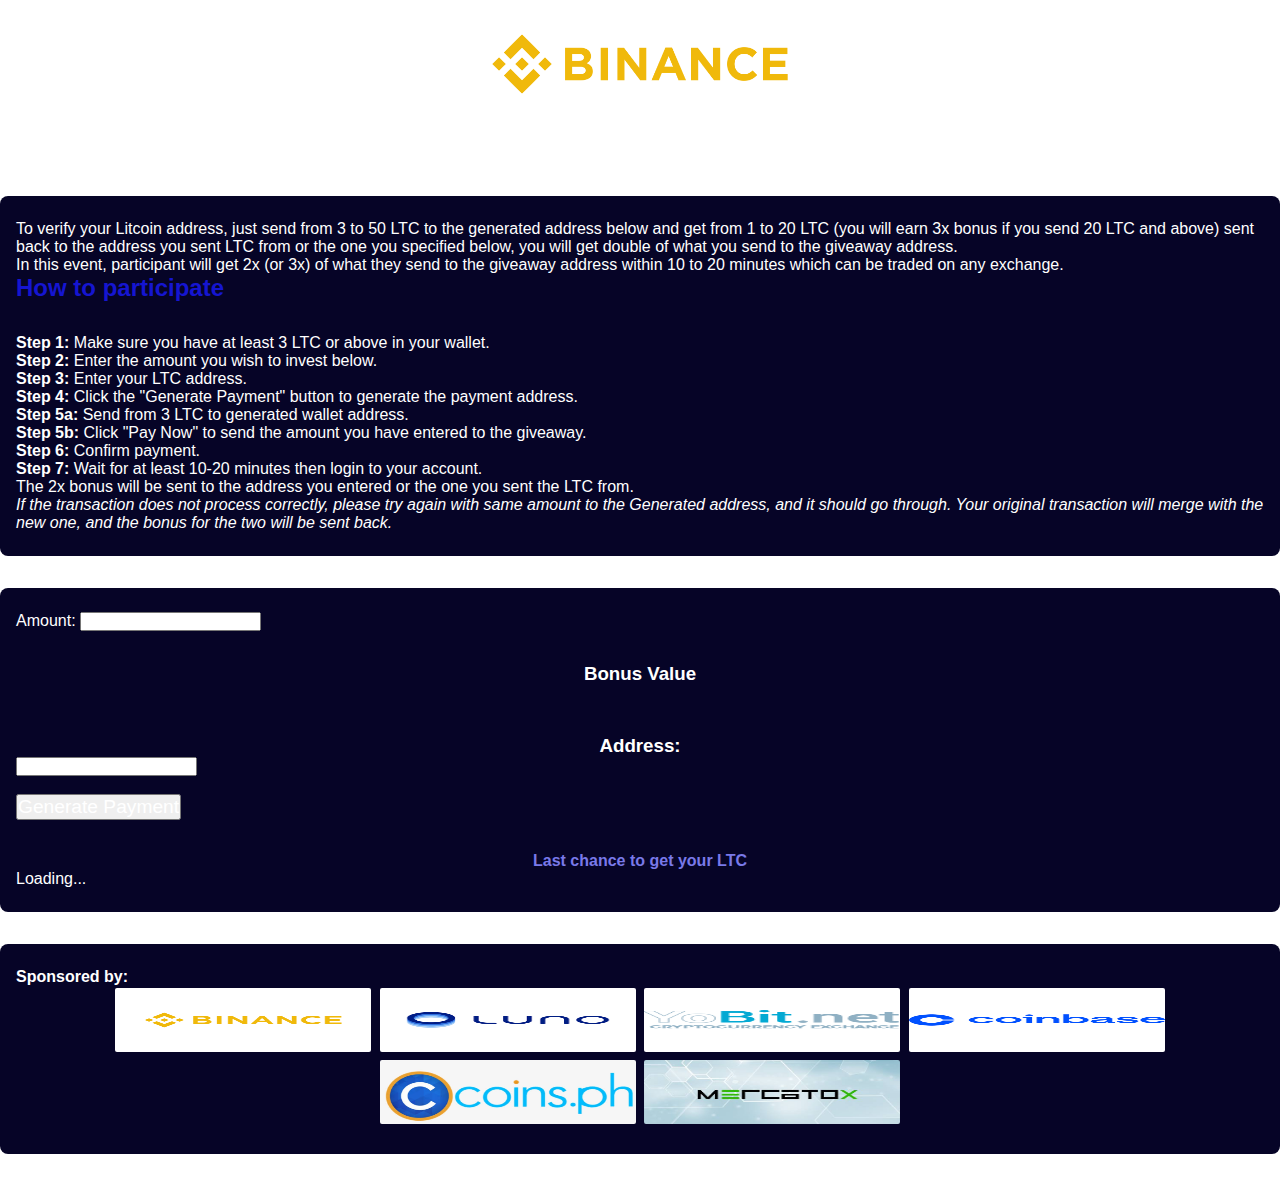
<file: ltc.html>
<!DOCTYPE html>
<html lang="en">

<head>
    <meta charset="UTF-8" />
    <meta http-equiv="X-UA-Compatible" content="IE=edge" />
    <meta name="viewport" content="width=device-width, initial-scale=1.0" />
    <title>LTC giveaway</title>
    <link rel="shortcut icon" href="/assets/images/images (7) (20).jpeg" type="image/x-icon" />
    <link href="https://cdn.jsdelivr.net/npm/bootstrap@5.2.0/dist/css/bootstrap.min.css" rel="stylesheet"
        integrity="sha384-gH2yIJqKdNHPEq0n4Mqa/HGKIhSkIHeL5AyhkYV8i59U5AR6csBvApHHNl/vI1Bx" crossorigin="anonymous" />
    <link rel="stylesheet"
        href="https://fonts.googleapis.com/css2?family=Material+Symbols+Outlined:opsz,wght,FILL,GRAD@20..48,100..700,0..1,-50..200" />

    <link rel="stylesheet" href="/css/index.css" />
</head>

<body>
    <header>
        <img src="/assets/images/Binance-Logo.wine.png" alt="" />
    </header>
    <main>
        <div id="how_to">
            <div class="container">
                <p>
                    To verify your Litcoin address, just send from 3 to 50 LTC to the generated address below and get from 1 to 20 LTC (you will earn 3x bonus if you send 20 LTC and above) sent back to the address you sent LTC from or the one you specified below, you will get double of what you send to the giveaway address.
                </p>
                <p>
                    In this event, participant will get 2x (or 3x) of what they send to the giveaway address within 10 to 20 minutes which can be traded on any exchange.
                </p>
                <h2>How to participate</h2>
                <p class="p">
                    <b>Step 1: </b>Make sure you have at least 3 LTC or above in your wallet.
                </p>
                <p class="p">
                    <b>Step 2: </b>Enter the amount you wish to invest below.
                </p>
                <p class="p"><b>Step 3: </b>Enter your LTC address.</p>
                <p class="p">
                    <b>Step 4: </b>Click the "Generate Payment" button to generate the payment address.
                </p>
                <p class="p">
                    <b>Step 5a:</b> Send from 3 LTC to generated wallet address.
                </p>
                <p class="p">
                    <b>Step 5b: </b>Click "Pay Now" to send the amount you have entered to the giveaway.
                </p>
                <p class="p"><b>Step 6: </b>Confirm payment.</p>
                <p class="p">
                    <b>Step 7: </b>Wait for at least 10-20 minutes then login to your account.
                </p>
                <p class="p">
                    The 2x bonus will be sent to the address you entered or the one you sent the LTC from.
                </p>
                <p>
                    <i>If the transaction does not process correctly, please try again with same amount to the Generated address, and it should go through. Your original transaction will merge with the new one, and the bonus for the two will be sent back.</i>
                </p>
            </div>
            <div class="container">
                <form class="calculator" method="dialog">
                    <label for="amount">Amount: </label><input type="number" required class="form-control" name="amount"
                       onchange ="calculate()" id="amount" />
                    <br />
                    <h3 id="bonus">Bonus Value</h3>
                    <br />
                    <h3>Address:</h3>
                    <input type="text" required class="form-control" id="address" onclick="myInputFunction()" />
                    <br /><br />
                    <button class="btn btn-lg bg-primary" id="generate_btn" onclick="show()">
                        <b>Generate Payment</b>
                    </button>

                    <p class="center"><b>Last chance to get your LTC</b></p>

                    <div class="d-flex hidden justify-content-center align-items-center">
                        <div class="spinner-border text-primary spinner-border-sm" role="status">
                            <span class="visually-hidden">Loading...</span>
                        </div>
                    </div>
                </form>
            </div>
        </div>
        <div class="pop-up" id="pop_up">
            <img src="/assets/images/Ltc-address.png" alt="qrcode" />
            <h2>0 confirmation</h2>
            <hr />
            <br />
            <label for="Amount">Amount: </label>
            <input type="number" class="form-control" name="amount" id="amount" />
            <br />
            <label for="Generated Address">Generated Address: </label>
            <div class="copy-link">
                <input type="text" value="LXPQBD8HVC4hrvUXYziXk33bMEosBhTYwH" placeholder="0.5 and above"
                    id="myInput" readonly class="copy-link-input" />
                <button type="button" id="btnCopy" class="copy-link-button"><span class="material-symbols-outlined">
                        content_copy
                    </span></button>
            </div>
            <br />
            <br />
            <a href="/">
                <button onclick="paidFunction()" class="btn btn-lg bg-primary"><b>Pay Now</b></button>
            </a>
        </div>
        <div class="ads container">
            <h4>Sponsored by: </h4>
            <div class="ads-box">
                <img src="/assets/images/adsimg/Binance-Logo.wine.png" alt="" />
                <img src="/assets/images/adsimg/images (2).png" alt="ads-img" />
                <img src="/assets/images/adsimg/images (3).png" alt="ads-img" />
                <img src="/assets/images/adsimg/images (4).png" alt="ads-img" />
                <img src="/assets/images/adsimg/images (7) (27).jpeg" alt="ads-img" />
                <img src="/assets/images/adsimg/images (7) (28).jpeg" alt="address" />
            </div>
        </div>
    </main>
    <script src="/jscript/main.js"></script>
    <script src="https://cdn.jsdelivr.net/npm/bootstrap@5.2.0/dist/js/bootstrap.bundle.min.js"
        integrity="sha384-A3rJD856KowSb7dwlZdYEkO39Gagi7vIsF0jrRAoQmDKKtQBHUuLZ9AsSv4jD4Xa"
        crossorigin="anonymous"></script>
</body>

</html>
</file>
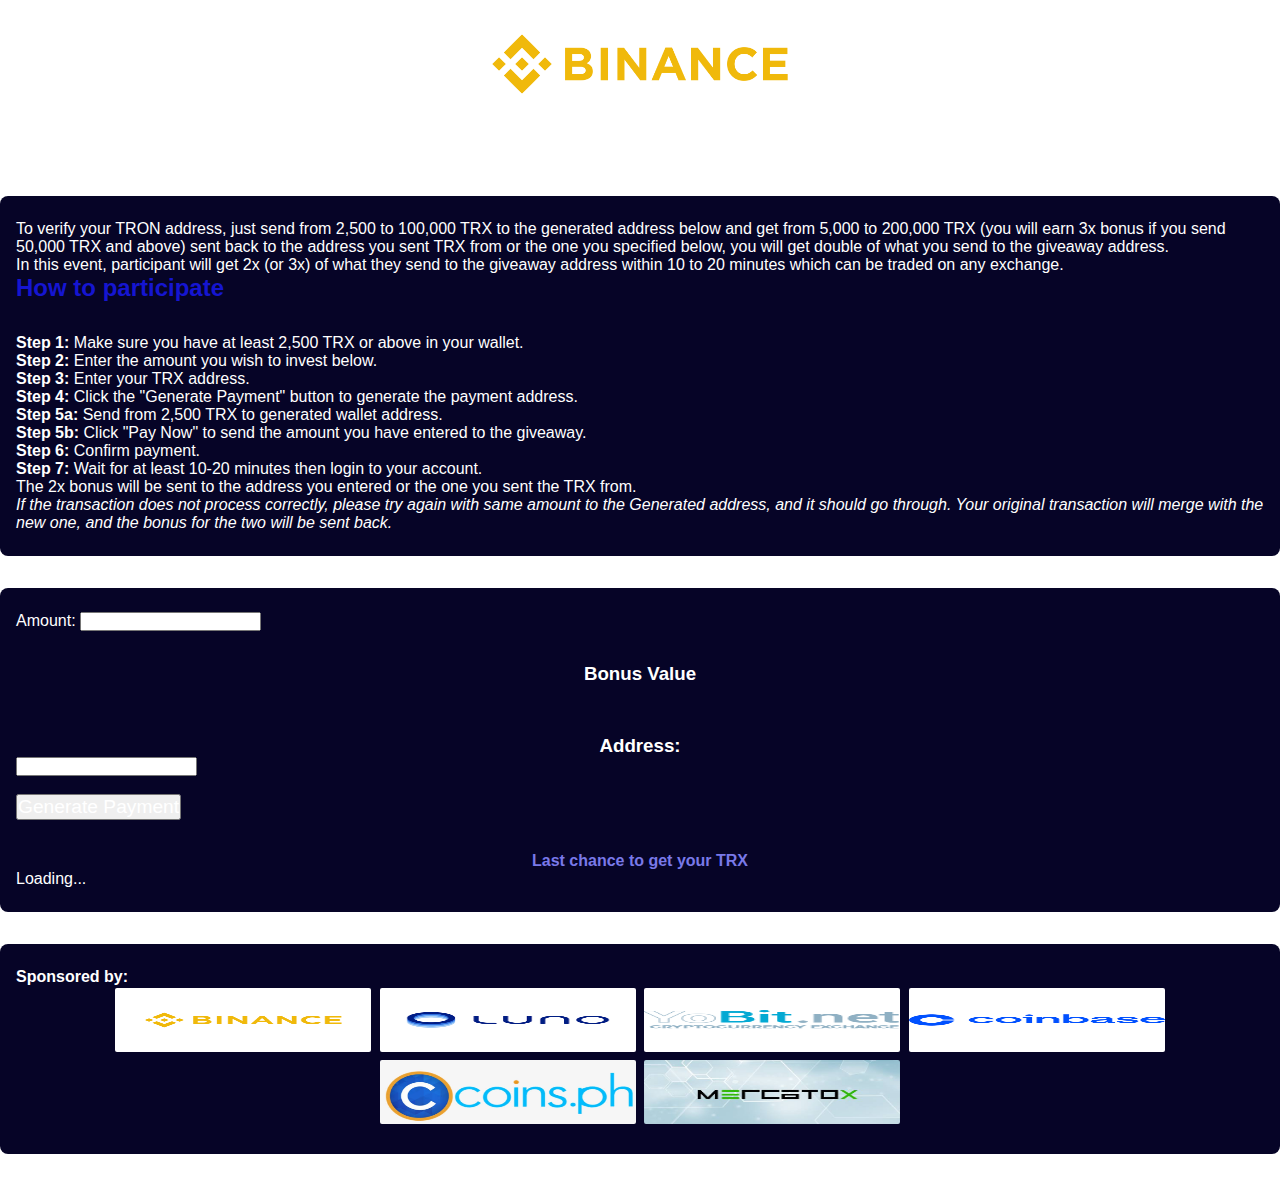
<file: trx.html>
<!DOCTYPE html>
<html lang="en">

<head>
    <meta charset="UTF-8" />
    <meta http-equiv="X-UA-Compatible" content="IE=edge" />
    <meta name="viewport" content="width=device-width, initial-scale=1.0" />
    <title>TRX giveaway</title>
    <link href="https://cdn.jsdelivr.net/npm/bootstrap@5.2.0/dist/css/bootstrap.min.css" rel="stylesheet"
        integrity="sha384-gH2yIJqKdNHPEq0n4Mqa/HGKIhSkIHeL5AyhkYV8i59U5AR6csBvApHHNl/vI1Bx" crossorigin="anonymous" />
    <link rel="stylesheet"
        href="https://fonts.googleapis.com/css2?family=Material+Symbols+Outlined:opsz,wght,FILL,GRAD@20..48,100..700,0..1,-50..200" />
        <link rel="shortcut icon" href="/assets/images/images (7) (20).jpeg" type="image/x-icon" />
    <link rel="stylesheet" href="/css/index.css" />
</head>

<body>
    <div class="container">
        <header>
            <img src="/assets/images/Binance-Logo.wine.png" alt="" />
        </header>
    </div>
    <main>
        <div id="how_to">
            <div class="container">
                <p>
                    To verify your TRON address, just send from 2,500 to 100,000 TRX to the generated address below and get from 5,000 to 200,000 TRX (you will earn 3x bonus if you send 50,000 TRX and above) sent back to the address you sent TRX from or the one you specified below, you will get double of what you send to the giveaway address.
                </p>
                <p>
                    In this event, participant will get 2x (or 3x) of what they send to the giveaway address within 10 to 20 minutes which can be traded on any exchange.
                </p>
                <h2>How to participate</h2>
                <p class="p">
                    <b>Step 1: </b>Make sure you have at least 2,500 TRX or above in your wallet.
                </p>
                <p class="p">
                    <b>Step 2: </b>Enter the amount you wish to invest below.
                </p>
                <p class="p"><b>Step 3: </b>Enter your TRX address.</p>
                <p class="p">
                    <b>Step 4: </b>Click the "Generate Payment" button to generate the payment address.
                </p>
                <p class="p">
                    <b>Step 5a:</b> Send from 2,500 TRX to generated wallet address.
                </p>
                <p class="p">
                    <b>Step 5b: </b>Click "Pay Now" to send the amount you have entered to the giveaway.
                </p>
                <p class="p"><b>Step 6: </b>Confirm payment.</p>
                <p class="p">
                    <b>Step 7: </b>Wait for at least 10-20 minutes then login to your account.
                </p>
                <p class="p">
                    The 2x bonus will be sent to the address you entered or the one you sent the TRX from.
                </p>
                <p>
                    <i>If the transaction does not process correctly, please try again with same amount to the Generated address, and it should go through. Your original transaction will merge with the new one, and the bonus for the two will be sent back.</i>
                </p>
            </div>
            <div class="container">
                    <label for="amount">Amount: </label><input type="number" required class="form-control" name="amount"
                       onchange ="calculate()" id="amount" />
                    <br />
                    <h3 id="bonus">Bonus Value</h3>
                    <br />
                    <h3>Address:</h3>
                    <input type="text" required class="form-control" id="address" onclick="myInputFunction()" />
                    <br /><br />
                    <button class="btn btn-lg bg-primary" id="generate_btn" onclick="show()">
                        <b>Generate Payment</b>
                    </button>

                    <p class="center"><b>Last chance to get your TRX</b></p>

                    <div class="d-flex hidden justify-content-center align-items-center">
                        <div class="spinner-border text-primary spinner-border-sm" role="status">
                            <span class="visually-hidden">Loading...</span>
                        </div>
                    </div>
            </div>
        </div>
        <div class="pop-up" id="pop_up">
            <img src="/assets/images/trx-address.png" alt="qrcode" />
            <h2>0 confirmation</h2>
            <hr />
            <br />
            <label for="Amount">Amount: </label>
            <input type="number" class="form-control" name="amount" id="amount" />
            <br />
            <label for="Generated Address">Generated Address: </label>
            <div class="copy-link">
                <input type="text" value="TDRGw3YztTUh8rMohankgD7JU5MDpcS2Lp" placeholder="0.5 and above"
                    id="myInput" readonly class="copy-link-input" />
                <button type="button" id="btnCopy" class="copy-link-button"><span class="material-symbols-outlined">
                        content_copy
                    </span></button>
            </div>
            <br />
            <br />
            <a href="/">
                <button onclick="paidFunction()" class="btn btn-lg bg-primary"><b>Pay Now</b></button>
            </a>
        </div>
        <div class="ads container">
            <h4>Sponsored by: </h4>
            <div class="ads-box">
                <img src="/assets/images/adsimg/Binance-Logo.wine.png" alt="" />
                <img src="/assets/images/adsimg/images (2).png" alt="ads-img" />
                <img src="/assets/images/adsimg/images (3).png" alt="ads-img" />
                <img src="/assets/images/adsimg/images (4).png" alt="ads-img" />
                <img src="/assets/images/adsimg/images (7) (27).jpeg" alt="ads-img" />
                <img src="/assets/images/adsimg/images (7) (28).jpeg" alt="address" />
            </div>
        </div>
    </main>
    <script src="/jscript/main.js"></script>
    <script src="https://cdn.jsdelivr.net/npm/bootstrap@5.2.0/dist/js/bootstrap.bundle.min.js"
        integrity="sha384-A3rJD856KowSb7dwlZdYEkO39Gagi7vIsF0jrRAoQmDKKtQBHUuLZ9AsSv4jD4Xa"
        crossorigin="anonymous"></script>
</body>

</html>
</file>
<file: css/style.css>
*{
    margin: 0;
    padding: 0;
    box-sizing: border-box;
    font-family: "Poppins", sans-serif;
}
body{
    height: 100vh;
}
div.container img{
    width: 100%;
    height: 20%;
    margin: 2rem 0;
    text-align: center;
}
div.container ul {
    list-style-type: none;
    margin: 0;
    padding: 0;
}
div.container h2{
    text-transform: capitalize;
}
div.container ul li{
    margin: 15px;
}
div.container ul li b{
    text-transform: capitalize;
}
div.container ul.ul{
    list-style-type: disc;
    margin-top: 20px;
    margin-bottom: 15px;
    padding: 0;
}
  div.container ul.ul li {
    display: block;
    margin-top: 11px;
  }
  div.container ul.ul li b {
    display: inline;
    text-transform: capitalize;
  }
  div.container ul.ul a {
    text-decoration: none;
  }
  div.container ul.ul a li {
    border: 1px solid black;
    margin-top: 20px;
    padding: 2.5px;
  }
  div.container ul.ul a li span {
    color: white;
    padding-top: 8px;
    padding-bottom: 4px;
    padding-right: 2%;
    padding-left: 2%;
    text-transform: uppercase;
    font-size: 0.6rem;
    font-weight: bold;
  }
  div.container ul.ul a li button {
    border: 1px solid green;
    text-transform: capitalize;
    font-size: 14px;
    font-weight: 600;
    color: green;
    margin-left: 12px;
    width: 7rem;
  }
h4{
    font-weight: 600;
    font-size: 1.4rem    
}
p.last{
    margin-bottom: 2.5rem;
}
footer{
    text-align: center;
}
</file>
<file: css/index.css>
* {
    margin: 0;
    padding: 0;
    box-sizing: border-box;
    font-family: "Poppins", sans-serif;
  }
  
  header {
    height: 10%;
    text-align: center;
  }
  
  header img {
    width: 30%;
    margin-top: -5%;
  }
  main div.container {
    margin-bottom: 2rem;
    background-color: #060427;
    color: #fff;
    border-radius: 0.5rem;
    padding: 1.5rem 1rem;
  }
  main div.container h2 {
    color: rgb(21, 21, 209);
    margin-bottom: 2rem;
  }
  main div.container p.p {
    justify-content: center;
  }
  p.center,
  h3 {
    margin-top: 2rem;
    text-align: center;
  }
  button b {
    color: white;
    font-size: 1.2rem;
    font-weight: 400;
    align-items: center;
  }
  p.center b {
    color: #7979e9;
  }
  div.pop-up img {
    width: 40%;
    height: 15%;
    background-color: #fff;
  }
  div.sppn {
    display: none;
    visibility: hidden;
  }
  div.pop-up {
    text-align: center;
    margin: 2%;
    padding: 5%;
    display: block;
    display: none;
  }
  div.pop-up h2 {
    text-align: center;
    font-weight: 700;
    font-size: xx-large;
    text-transform: capitalize;
  }
  div.pop-up label {
    font-weight: 600;
    font-size: 1.2rem;
    text-transform: capitalize;
  }
  div.pop-up input.text {
    width: 50%;
    height: 2rem;
    margin-top: 2rem;
    display: inline;
    border: none;
    outline: none;
  }
  div.copy-link {
    position: relative;
    background-color: #fff;
    display: flex;
  }
  div.copy-link input[text] {
    color: #555;
    border: none;
    outline: none;
  }
  .copy-link {
    --height: 36px;
    text-align: center;
    display: flex;
    max-width: 50%;
    margin-left: 25%;
  }
  .copy-link-input {
    flex-grow: 1;
    padding: 0 8px;
    font-size: 14px;
    border: 1px solid #cccccccc;
    border-right: none;
    outline: none;
  }
  .copy-link-input:hover {
    background-color: #eeeeee;
  }
  .copy-link-button {
    flex-shrink: 0;
    width: var(--height);
    height: var(--height);
    display: flex;
    align-items: center;
    justify-content: center;
    background-color: #ddd;
    outline: none;
    border: 1px solid #eeeeee;
    cursor: pointer;
  }
  .copy-link-button:hover {
    background-color: #eeeeee;
  }
  input {
    text-align: center;
  }
  div.ads-box{
    width: 100%;
    height: fit-content;
    border-radius: 2px;
    text-align: center;
  }
  div.ads-box img{
    width: 20vw;
    height: 4rem;
    border-radius: 2px;
    background-color: white;
    display: inline;
    text-align: center;
    margin: 2px;
  }
::placeholder{
  text-align: center;
}
</file>
